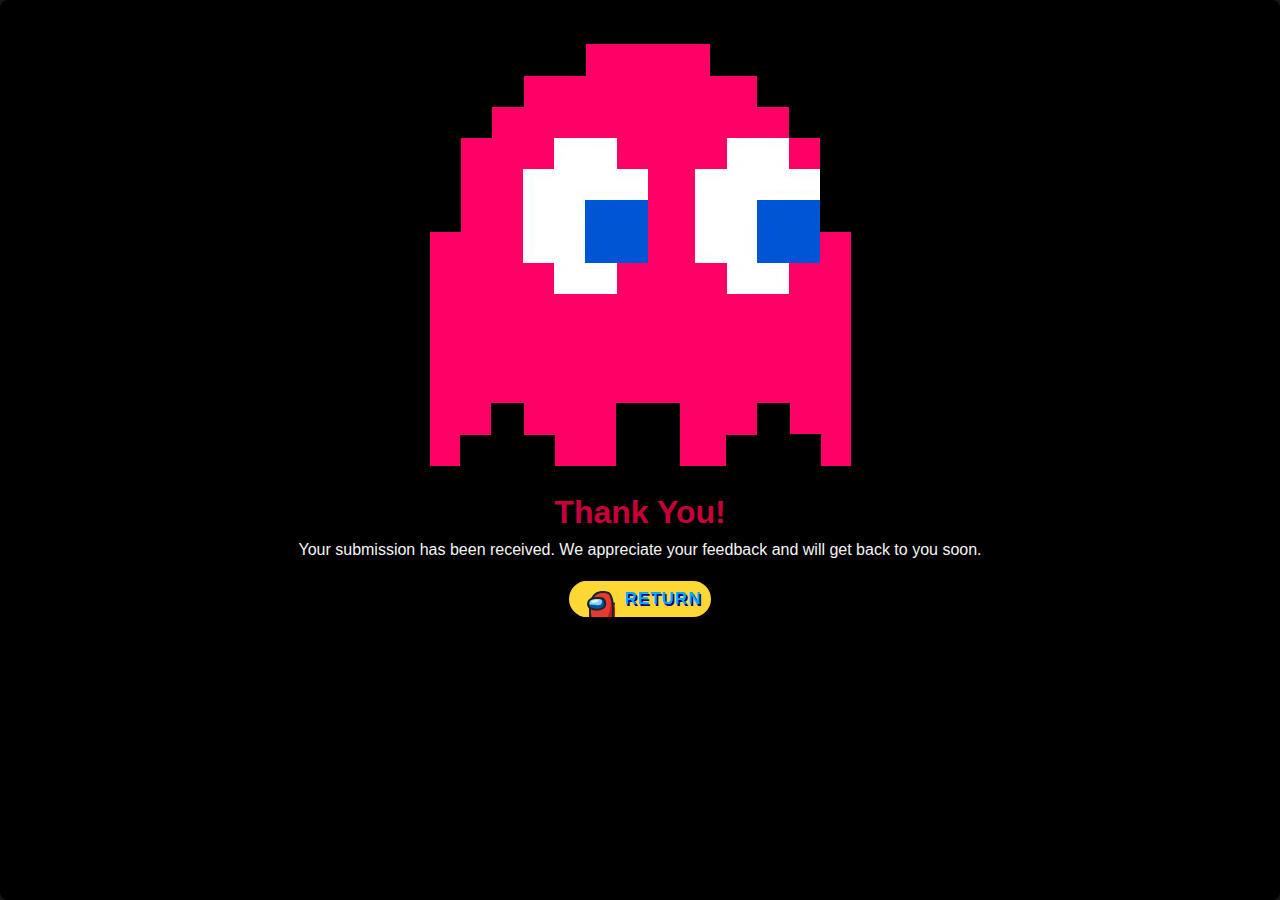
<file: thankyou.html>
<!DOCTYPE html>
<html lang="en">
<head>
    <meta charset="UTF-8">
    <meta name="viewport" content="width=device-width, initial-scale=1.0">
    <title>Document</title>
    <link rel="stylesheet" href="css/index.css">
    <link rel="stylesheet" href="css/Mogus.css">
</head>
<body>
    <div class="thank-you-container" id="Thank">
        <img class="monster" src="Photos/PixelGhost.png">
        <h1>Thank You!</h1>
        <p>Your submission has been received. We appreciate your feedback and will get back to you soon.</p>
        <button onclick="window.location.href='https://anmolmittal.vercel.app'">
            <svg
              xmlns="http://www.w3.org/2000/svg"
              viewBox="0 0 36 36"
              width="36px"
              height="36px"
            >
              <rect width="36" height="36" x="0" y="0" fill="#fdd835"></rect>
              <path
                fill="#e53935"
                d="M38.67,42H11.52C11.27,40.62,11,38.57,11,36c0-5,0-11,0-11s1.44-7.39,3.22-9.59 c1.67-2.06,2.76-3.48,6.78-4.41c3-0.7,7.13-0.23,9,1c2.15,1.42,3.37,6.67,3.81,11.29c1.49-0.3,5.21,0.2,5.5,1.28 C40.89,30.29,39.48,38.31,38.67,42z"
              ></path>
              <path
                fill="#b71c1c"
                d="M39.02,42H11.99c-0.22-2.67-0.48-7.05-0.49-12.72c0.83,4.18,1.63,9.59,6.98,9.79 c3.48,0.12,8.27,0.55,9.83-2.45c1.57-3,3.72-8.95,3.51-15.62c-0.19-5.84-1.75-8.2-2.13-8.7c0.59,0.66,3.74,4.49,4.01,11.7 c0.03,0.83,0.06,1.72,0.08,2.66c4.21-0.15,5.93,1.5,6.07,2.35C40.68,33.85,39.8,38.9,39.02,42z"
              ></path>
              <path
                fill="#212121"
                d="M35,27.17c0,3.67-0.28,11.2-0.42,14.83h-2C32.72,38.42,33,30.83,33,27.17 c0-5.54-1.46-12.65-3.55-14.02c-1.65-1.08-5.49-1.48-8.23-0.85c-3.62,0.83-4.57,1.99-6.14,3.92L15,16.32 c-1.31,1.6-2.59,6.92-3,8.96v10.8c0,2.58,0.28,4.61,0.54,5.92H10.5c-0.25-1.41-0.5-3.42-0.5-5.92l0.02-11.09 c0.15-0.77,1.55-7.63,3.43-9.94l0.08-0.09c1.65-2.03,2.96-3.63,7.25-4.61c3.28-0.76,7.67-0.25,9.77,1.13 C33.79,13.6,35,22.23,35,27.17z"
              ></path>
              <path
                fill="#01579b"
                d="M17.165,17.283c5.217-0.055,9.391,0.283,9,6.011c-0.391,5.728-8.478,5.533-9.391,5.337 c-0.913-0.196-7.826-0.043-7.696-5.337C9.209,18,13.645,17.32,17.165,17.283z"
              ></path>
              <path
                fill="#212121"
                d="M40.739,37.38c-0.28,1.99-0.69,3.53-1.22,4.62h-2.43c0.25-0.19,1.13-1.11,1.67-4.9 c0.57-4-0.23-11.79-0.93-12.78c-0.4-0.4-2.63-0.8-4.37-0.89l0.1-1.99c1.04,0.05,4.53,0.31,5.71,1.49 C40.689,24.36,41.289,33.53,40.739,37.38z"
              ></path>
              <path
                fill="#81d4fa"
                d="M10.154,20.201c0.261,2.059-0.196,3.351,2.543,3.546s8.076,1.022,9.402-0.554 c1.326-1.576,1.75-4.365-0.891-5.267C19.336,17.287,12.959,16.251,10.154,20.201z"
              ></path>
              <path
                fill="#212121"
                d="M17.615,29.677c-0.502,0-0.873-0.03-1.052-0.069c-0.086-0.019-0.236-0.035-0.434-0.06 c-5.344-0.679-8.053-2.784-8.052-6.255c0.001-2.698,1.17-7.238,8.986-7.32l0.181-0.002c3.444-0.038,6.414-0.068,8.272,1.818 c1.173,1.191,1.712,3,1.647,5.53c-0.044,1.688-0.785,3.147-2.144,4.217C22.785,29.296,19.388,29.677,17.615,29.677z M17.086,17.973 c-7.006,0.074-7.008,4.023-7.008,5.321c-0.001,3.109,3.598,3.926,6.305,4.27c0.273,0.035,0.48,0.063,0.601,0.089 c0.563,0.101,4.68,0.035,6.855-1.732c0.865-0.702,1.299-1.57,1.326-2.653c0.051-1.958-0.301-3.291-1.073-4.075 c-1.262-1.281-3.834-1.255-6.825-1.222L17.086,17.973z"
              ></path>
              <path
                fill="#e1f5fe"
                d="M15.078,19.043c1.957-0.326,5.122-0.529,4.435,1.304c-0.489,1.304-7.185,2.185-7.185,0.652 C12.328,19.467,15.078,19.043,15.078,19.043z"
              ></path>
            </svg>
            <span class="now">Home</span>
            <span class="play">Return</span>
          </button>
    </div>
</body>
</html>
</file>
<file: css/index.css>
@import url('https://fonts.googleapis.com/css?family=Raleway:300&display=swap');
@import url('https://fonts.googleapis.com/css?family=Monoton&display=swap');
@import url('https://fonts.googleapis.com/css?family=Poppins:500&display=swap');
*{
    padding: 0%;
    margin: 0%;
    box-sizing: border-box;
}
::-webkit-scrollbar{
    width: 4px;
    color:#c70039;
    transition: all .4s ease;
}
::-webkit-scrollbar-thumb {
    background: #c70039; 
    border-radius: 4px;
    width: 4px;
    transition: all .4s ease;
  }
  ::-webkit-scrollbar-track {
    background: #101010; 
    border-radius: 4px;
    width: 4px;
  }
  input::-webkit-outer-spin-button,
input::-webkit-inner-spin-button {
  -webkit-appearance: none;
  margin: 0;
}

/* Firefox */
input[type=number] {
  -moz-appearance: textfield;
}

  html{
    background: #101010;
    
  }
  #loader{
      display: flex;
      align-items: center;
      justify-content: center;
      flex-direction: column;
      height:100vh;
      position: fixed;
      z-index:100;
      font-family: Arial, Helvetica, sans-serif;
      background-color: #202020;
      color: whitesmoke;
      font-size: 70px;
      width: 100%;
  }
body{
    font-family: Arial, Helvetica, sans-serif, Helvetica, sans-serif;
    user-select: none;
    height: auto;
    overflow-x: hidden;
    width: 100%;
    background: #171717;
}
#header{
    background:#171717;
    height: 100vh;
    width: 100%;;
    overflow: hidden;
    animation: scale 1.5s ease;
    position: relative;
    display: block;
}
#header-background {
    position: absolute;
    top: 0;
    left: 0;
    height: 100%;
    width: 100%;
    background-image: url("../Photos/MainBG.jpg");
    background-size: cover;
    background-position: 52% 50%;
    filter: brightness(50%);
}
#particles{
    position: absolute;
    top: 0;
    left: 0;
    height: 100%;
    width: 100vw;
    background-size: cover;
    background-position: 50% 50%;
    display: block;
}
#navigation-content{
    height: 100vh;
    width: 100%;
    position:fixed;
    z-index: 5;
    background-color:#020202;
    transform: translateY(-200%);
    display: flex;
    flex-direction: column;
    align-items: center;
    justify-content: center;
}
#navigation-bar{
    position: fixed;
    height: 100px;
    width: 100%;
    z-index: 3;
    padding: 10px;
    background:transparent;
    overflow: hidden;
}
.menubar{
    position: absolute;
    right:4%;
    top: 40%;
    cursor: pointer;
    opacity: .8;
    transition: all .4s ease;
}
.menubar span{
    position: relative;
    background-color:transparent;
    height:2px;
    width: 20px;
    display: block;
    margin:6px;
    border-radius: 20px;
}
.menubar .first-span{
    width:35px;
}
.menubar .first-span::before{
    content: "";
    position: absolute;
    height: 100%;
    width: 50%;
    top:0;
    right:0;
    background-color:#c70039;
    transition: all .5s ease;

}
.menubar .second-span{
    width:35px;
}
.menubar .second-span::before{
    content: "";
    position: absolute;
    height: 100%;
    width: 75%;
    top:0;
    right:0;
    background-color:#ffffff;
    transition: all .3s ease;
}
.menubar .third-span{
    width:35px;
}
.menubar .third-span::before{
    content: "";
    position: absolute;
    height: 100%;
    width: 100%;
    top:0;
    right:0;
    background-color:#c70039;
    transition: all .3s ease;
}
.menubar:hover .second-span::before , .menubar:hover .first-span::before {
    width: 100%;
}
.menubar:hover{
    opacity: 1;
}
.close-first , .close-second{
 height: 2px;
 width: 35px;
 background-color: whitesmoke;
 display: block;
 margin: 4px;
 cursor: pointer;
 padding: 1px;
 border-radius: 20px;
}
.close-first {
    transform: rotate(45deg);
    background-color: #c70039;
}
.close-second{
    transform: rotate(-45deg);
    background-color: white;
}
.navigation-close{
    position: absolute;
    top: 6%;
    right:4%;
    padding: 10px;
    cursor: pointer;
    transition: all .3s ease;
    opacity: .8;
}
.navigation-close:hover{
    opacity: 1;
    transform: rotate(90deg);
}
.logo img{
    height: 80px;
    position: absolute;
    top: 3%;
    left: 2.5%;
    opacity: .8;
    z-index: 2;
    cursor: pointer;
    transition: all .4s ease;
}
.logo img:hover{
    opacity: 1;
    transform: scale(1.5);
}
#navigation-bar img{
    height: 80px;
    position: absolute;
    ;
    top: 15%;
    left: 2.5%;
    opacity: .8;
    transition: all .4s ease;
}
#navigation-bar img:hover{
    opacity: 1;
    transform: scale(1.5);
}
.header-image img{
    height: 100vh;
    float: right;
}
.header-image{
    float: right;
    height: auto;
    background-size: cover;
    background-position: center;
    width: 40%;   
    height: 100vh;

}
.header-content{
    height: 100vh;
    width: 100%;
    float: left;
    display: flex;
    position: absolute;
    align-items: center;
    justify-content: center;
    color: whitesmoke;
    font-family: Arial, Helvetica, sans-serif;
    font-weight: 400;
    letter-spacing: 1px;
    flex-direction: column;
    font-size: 50px;
    z-index: 1;
}
.header-content-box{
    z-index: 2;
    text-align: center;
    height: auto;
    width: auto;

}
.header-content .firstline{
    z-index: 2;
    font-weight:700;
    font-family: Arial, Helvetica, sans-serif;
    font-size: 65px;
}
.header-content .secondline{
    z-index: 2;
    font-size: 30px;
    padding-top:20px ;
    font-weight:500;
    color: rgb(255, 255, 255,.8);
}
.slash{
    animation-name: animateslash;
    animation-duration: .8s;
    animation-iteration-count: infinite;
    animation-play-state: running;
}
@keyframes animateslash{
    0%{
        opacity: 1;
        z-index: 2;
    }
    100%{
        opacity: 0;
        z-index: 0;
    }
}
@-webkit-keyframes animateslash{
    0%{
        opacity: 1;
        z-index: 2;
    }
    100%{
        opacity: 0;
        z-index: 0;
    }
}
.social-media-links {
    height: 100vh;
    position: absolute;
    z-index: 2;
    padding: 60px;
    width: 100vw;
    display: flex;
    flex-direction: row;
    align-items: flex-end;
    justify-content: center;
}
.social-media{
    color: white;
    width:  42px;
    opacity: .6;
    margin: 8px;
    transition: all .4s ease;
}
.social-media:hover{
    opacity: 1;
    transform: scale(1.1);
}
.navigation-links{
    display: flex;
    align-items: center;
    justify-content: center;
    flex-direction: column;
    font-family:pArial, Helvetica, sans-serif;
}
.navigation-links a{
    padding:10px;
    text-decoration: none;
    color: white;
    font-size: 30px;
    opacity: .5;
    transition: all .4s ease;
}
.navigation-links a .colorize {
    transition: color 0.3s ease;
}
.navigation-links a:hover .colorize{
    color: #c70039;
}
.navigation-links a:hover{
    opacity: 1;
}
.navigation-links a::before{
    content: "";
    position: absolute;
    top:50%;
    left: 50%;
    display: flex;
    justify-content: center;
    transform: translate(-50%,-50%);
    align-items: center;
    font-size: 5em;
    font-weight: 400;
    font-family: Arial, Helvetica, sans-serif;
    color:rgb(255, 255, 255,.1);
    z-index: 1;
    pointer-events: none;
    opacity: 0;
    letter-spacing: 100px;
    transition: all .4s ease;
}
.navigation-links a:hover::before{
    content: attr(data-text);
    opacity: 1;
    letter-spacing: 10px;
}
.contact{
    display: flex;
    position: absolute;
    width: 10%;
    right: 0;
    top: 0;
    height: 100%;
    align-items: center;
    justify-content: center;
    flex-direction: column;
    z-index: 3;
}
.contact a{
    z-index: 3;
}
.contact img{
    margin:10px;
    height:30px;
    opacity: .6;
    transition: all .4s ease;
}
.contact img:hover{
    opacity: 1;
    transform: scale(1.1);
}
#breaker{
    height: 100vh;
    width: 200%;
    background-color: #c70039;
    opacity: 1;
    animation: breakeranimate 2s linear;
    display: none;
    transition: all .4s ease;
    border-radius: 5px;
    z-index: 10;
    position: fixed;
}
@keyframes breakeranimate{
   0%{ transform : translateX(-100%)}
   50%{ transform : translateX(0%) }
   100%{ transform : translateX(100%) }
}
@-webkit-keyframes breakeranimate{
    0%{ transform : translateX(-100%) }
    50%{ transform : translateX(0%) }
    100%{ transform : translateX(100%) }
}
.color{
    color: #c70039;
    transition: all .4s ease;
}
#about{
    background-color: #101010;
    display: none;
    width: 100%;
    height: auto;
    overflow: hidden;
}
@keyframes scale{
    0%{
        transform: scale(.6);
    }
    100%{
        transform: scale(1);
    }
}
@-webkit-keyframes breakeranimate{
    0%{
        transform: scale(.6);
    }
    100%{
        transform: scale(1);
    }
}
#about-content{
    display: flex;
    flex-direction:column;
    align-items: center;
    color: whitesmoke;
    justify-content: center;
    height: auto;
    width: 100%;
    padding:30px;
}
.about-header{
    height: auto;
    width: 100%;
    text-align: center;
    align-items: center;
    justify-content: center;
    font-size: 45px;
    font-family: Arial, Helvetica, sans-serif;
    color: whitesmoke;
    padding:10px;
    padding-bottom: 30px;
    padding-top: 60px;
    font-weight: 900;
}
.about-first-paragraph{
    color: whitesmoke;
    justify-content: center;
    font-size: 20px;
    font-family: Arial, Helvetica, sans-serif;
    width: 100%;
    padding: 30px;
    font-weight: 400;
}
.about-first-paragraph .color{
    font-size: 40px;
}
.about-first-line{
    font-size: 35px;
    opacity: 1;
    margin-bottom: 10px;
    display: block;
}
.about-second-line{
    opacity: .8;
    font-size: 18px;
    font-weight: 200;
    text-align: justify;
    margin-left: 10%;
    margin-right: 10%;
}
.about-second-line .color{
    opacity: .8;
    font-size: 18px;
    font-weight: 200;
}
.edu .about-second-line .color{
    opacity: .8;
    font-size: 22px;
    font-weight: 200;
}
.about-main{
    display: flex;
    align-items: center;
    justify-content: center;
    width: 100vw;
    height: auto;
    padding-left: 50px;
    padding-right: 50px;
    flex-direction: row;
}
.about-img img{
    width: 100%;
    height:380px;
    padding: 30px;
    border-radius: 40px;
}
.about-img {
    width: 550px;
    height:auto;
    padding: 30px;
    padding-top: 10px;
    border-radius: 40px;
}

#about-content a{
    text-decoration: none;
    font-family: Arial, Helvetica, sans-serif;
    font-weight: 400;
    font-size: 35px;
    color: #c70039;
    transition: all .4s ease;
}
.cv {
    padding-top: 40px;
}
.cv a button{
    background: transparent;
    border:none;
    padding: 25px 35px;
    color: whitesmoke;
    outline: none;
    font-size:30px;
    font-family: Arial, Helvetica, sans-serif;
    border-radius: 4px;
    font-weight: 400;
    cursor: pointer;
    position: relative;
    transition: all .4s ease;

}
.cv a button{
    background: transparent;
    border:none;
    padding: 15px 30px;
    color: whitesmoke;
    background: #c70039;
    outline: none;
    font-size:20px;
    font-family: Arial, Helvetica, sans-serif;
    border-radius: 4px;
    font-weight: 400;
    cursor: pointer;
    position: relative;
    transition: all .4s ease;

}
.cv a button:hover{
    opacity: 1;
    transform: scale(1.05);
}
.cv a button{
    border:none;
    padding: 20px 30px;
    color: whitesmoke;
    outline: none;
    font-size:20px;
    font-family: Arial, Helvetica, sans-serif;
    border-radius: 8px;
    font-weight: 400;
    cursor: pointer;
    position: relative;
    transition: all .4s ease;

}
#services{
    position: relative;
}

.services-heading{
    height: auto;
    width: 100%;
    text-align: center;
    align-items: center;
    justify-content: center;
    font-size: 45px;
    font-family: Arial, Helvetica, sans-serif;
    color: whitesmoke;
    padding:10px;
    padding-bottom: 30px;
    padding-top: 30px;
    font-weight: 900;
}
.about-first-paragraph {
    display: flex;
    align-items: center;
    justify-content: center;
    flex-direction:column ;
}
.colors{
    color: whitesmoke;
}
.services-content{
    height: auto;
    width: 100%;
    overflow: hidden;
    text-align: center;
    padding:2.5%;
}
.service{
    height:380px;
    width:28%;
    margin: 1.5%;
    background-color: #191919;
    ;
    display: inline-block;
    box-shadow:0px 0px 25px rgb(0,0,0,.05);
    position: relative;
    text-align: center;
    z-index: 2;
    border-radius: 10px;
    overflow: hidden;
    animation: opacity 1.4s ease ;
}
.service-img{
    text-align: center;
}

.service-img img{
    display: inline-block;
    z-index: 2;
    position: relative;
    margin: 20px;
    border-radius: 30%;
    padding: 10px;
    border: 0px solid #c70039;
    background: #c70039;
    box-shadow:0px 0px 0px 0px #c70039 ;
    height:100px;
    transition: all .8s ease;
}
.service:hover .service-img img{
    box-shadow:0px 0px 0px 400px #c70039 ;
}
.service-description{
    font-family: Arial, Helvetica, sans-serif;
    color:whitesmoke;
    position: relative;
    display: inline-block;
    z-index:2;
}
.service-description h2{
    padding: 10px;
    margin: 5px;
    font-weight: 200;
    font-size: 25px;
}
.service-description p{
    padding: 10px;
    font-weight: 200;
    font-size: 16px;
    opacity: .8;
}
#skills-section {
    display: flex;
    flex-direction: column;
    align-items: center;
    color: white;
}
#skills-section .description {
    opacity: 0.8;
    list-style-type: disc;
    font-size: 24px;
    width: 800px;
    margin-bottom: 48px;
}
#skills{
    width: 100%;
    height:auto;
}
.skills-header{
    height: auto;
    width: 100%;
    text-align: center;
    align-items: center;
    justify-content: center;
    font-size: 45px;
    font-family: Arial, Helvetica, sans-serif;
    color: whitesmoke;
    padding:10px;
    padding-bottom: 30px;
    padding-top: 30px;
    font-weight: 900;
}
.skills-content{
    height: auto;
    width:100%;
    margin-top: 20px;
    margin-bottom: 80px;
}
.skill-html{
    height: auto;
    width: 45%;
    padding: 0%;
    position: relative;
    font-family: Arial, Helvetica, sans-serif;
    color:whitesmoke;
    display: inline-block;
    padding:1.5%;
}
.skill-text{
    width:80%;
    position: relative;
    height: 50px;
}
.html{
    display: inline-block;
    position: absolute;
    left: 5%;
    top:30%;
}
.html-prog{
   width:100%;
   height:40px;
   border-radius: 10px;
   background: #191919;
   box-shadow:0px 0px 25px rgb(0,0,0,.1);
   position: relative;
   overflow: hidden;
}
.unity-progress{
    position: absolute;
    top:10%;
    left:1%;
    height: 80%;
    display: flex;
    align-items: center;
    justify-content: center;
    transition: all .4s ease;
    width:95%;
    border-radius: 10px;
    background: #c70039;
}
.Csharp-progress{
    position: absolute;
    top:10%;
    left:1%;
    height: 80%;
    display: flex;
    align-items: center;
    font-family: Arial, Helvetica, sans-serif;
    justify-content: center;
    transition: all .4s ease;
    width:90%;
    border-radius: 10px;
    background: #c70039;
}
.adobe-progress{
    position: absolute;
    top:10%;
    left:1%;
    height: 80%;
    display: flex;
    align-items: center;
    justify-content: center;
    transition: all .4s ease;
    width:83%;
    border-radius: 10px;
    background: #c70039;
}
.ue-progress{
    position: absolute;
    top:10%;
    left:1%;
    height: 80%;
    display: flex;
    align-items: center;
    justify-content: center;
    width:85%;
    border-radius: 10px;
    background: #c70039;
    transition: all .4s ease;
}
.C-progress{
    position: absolute;
    top:10%;
    left:1%;
    height: 80%;
    display: flex;
    align-items: center;
    justify-content: center;
    transition: all .4s ease;
    width:94%;
    border-radius: 10px;
    background: #c70039;
}
.seo-progress{
    position: absolute;
    top:10%;
    left:1%;
    height: 80%;
    display: flex;
    align-items: center;
    justify-content: center;
    width:84%;
    border-radius: 10px;
    transition: all .4s ease;
    background: #c70039;
}
.portfolio-header{
    height: auto;
    width: 100%;
    text-align: center;
    align-items: center;
    justify-content: center;
    font-size: 45px;
    font-family: Arial, Helvetica, sans-serif;
    transition: all .4s ease;
    color: whitesmoke;
    padding:10px;
    padding-bottom: 30px;
    padding-top: 60px;
    font-weight: 900;
}

.header-caption{
    opacity:.8;
    display: block;
    font-size: 20px;
    font-family: Arial, Helvetica, sans-serif;
    padding: 8px;
    padding-top: 15px;
    color: whitesmoke;
    font-weight: 400;
}
.portfolio{
    height:auto;
    width: 100%;
    display: flex;
    flex-direction: row;
    align-items: center;
    justify-content: center;
    padding: 1.5%;
    padding-right: 2%;
    padding-top: 50px;
    padding-bottom: 40px;
}
.portfolio-text{
    width: 40%;
    padding-left: 1%;
    margin: 1%;
    margin-left: -40px;
    margin-top: -40px;
    z-index: 3;
    opacity: 1;
    background: #080808;
    padding-top: 10px;
    padding-bottom: 10px;
    border: 1px solid #c70039;
}

.portfolio-text a{
    color: #c70039;
    text-decoration: none;
    transition: all .5s;
    font-weight: 200;
}

.portfolio-text a:hover {
    font-weight: 900;
    text-decoration: underline;
    color: #ff0000;
}

.portfolio-text h2{
    font-size: 35px;
    font-family: Arial, Helvetica, sans-serif;
    font-weight: 200;
    padding: 20px;
    transition: all .4s ease;
}
.portfolio-text p{
    text-align: justify;
    font-size: 16px;
    opacity: .8;
    font-family: Arial, Helvetica, sans-serif;
    font-weight: 200;
    padding: 20px;
}
.portfolio-image video{
    height: 400px;
    width: 100%;
    position: relative;
    border: 1px solid #c70039;
}
.portfolio-image{
    height: 400px;
    width: 40%;
}
.portfolio-image video::before{
    content: "";
    height: 100%;
    width: 100%;
    background: #c70039;
    opacity: .1;
    top: 0;
    left: 0;
    transition: all .4s ease;
    position: absolute;
    z-index: 2;
}
#portfolio-content{
    width: 100%;
    display: flex;
    height: auto;
    flex-direction: column;
    justify-content: center;
    overflow: hidden;
}
#portfolio{
    display: none;
    height: auto;
    overflow-x: hidden;
    background-color: #101010;
    width: 100%;
    color:whitesmoke;
}
.blog-header{
    height: auto;
    width: 100%;
    text-align: center;
    align-items: center;
    justify-content: center;
    font-size: 45px;
    font-family: Arial, Helvetica, sans-serif;
    color: whitesmoke;
    padding:10px;
    padding-bottom: 30px;
    padding-top: 60px;
    font-weight: 900;
}
.cursor{
    height: 50px;
    width: 50px;
    display: block;
    border-radius: 50%;
    border: 1px solid whitesmoke;
    background: transparent;
    pointer-events: none;
    position: fixed;
    top: -25px;
    left: -25px;
    z-index: 10;
    opacity: .6;
    transition:  scale .5s ease;
}
.cursor-small{
    height: 50px;
    width: 50px;
    display: block;
    border-radius: 50%;
    border: 1px solid whitesmoke;
    background: transparent;
    pointer-events: none;
    position: fixed;
    top: -25px;
    left: -25px;
    z-index: 10;
    opacity: .6;
    transition:  scale .4s ease;
}

#blog{
    background: #101010;
    display: none;
    color:whitesmoke;
    width: 100%;
    height: auto;
}
.blog-content{
    display: flex;
    flex-wrap: wrap;
    align-items: center;
    justify-content: center;
}
.blogs{
    height: 420px;
    width: 40%;
    margin: 20px;
    border-radius: 8px;
    position: relative;
    overflow: hidden;
}
.blogs .img{
    height: 80%;
    width: 100%;
    overflow: hidden;
    transition: all .65s ease;
    position: relative;
}
.blog-date{
    position: absolute;
    left: 0;
    bottom: 0;
    background: #c70039;
    color: whitesmoke;
    font-size: 18px;
    text-align: center;
    font-weight: 400;
    font-family: Arial, Helvetica, sans-serif;
    padding: 3px;
    transition: all .4s ease;
    width: 25%;
    height: auto;
}
.blogs .img img{
    height: 100%;
    width: 100%;
    transition: all .65s ease;
}
.blog-text{
  height: 80%;
  width: 100%;
  text-align: center;
  vertical-align: center;
  font-family: Arial, Helvetica, sans-serif;
  color: whitesmoke;
  background-color: #050505;
  transition: all .5s ease;
}
.blog-text h3{
  font-size: 28px;
  font-weight: 500;
  height: 20%;
  padding: 20px;
  letter-spacing: 1px;
}
.blog-text p{
    font-size: 18px;
    opacity: .9;
    font-weight: 400;
    height: 80%;
    padding: 30px;
    letter-spacing: 1px;
  }
.blogs:hover .img{
      transform: translateY(-70%);
  }
.blogs:hover .blog-text{
    transform: translateY(-70%);
}
.blogs a{
    text-decoration: none;
    color: whitesmoke;
}
#contact{
    display: none;
    height: auto;
    text-align: center;
    width: 100%;
    background: #101010;
    position: relative; 
}
.contact-header{
    height: auto;
    width: 100%;
    text-align: center;
    align-items: center;
    justify-content: center;
    font-size: 45px;
    font-family: Arial, Helvetica, sans-serif;
    color: whitesmoke;
    padding:10px;
    padding-bottom: 30px;
    padding-top: 60px;
    font-weight: 900;
}
.contact-header-caption{
    padding: 10px;
    color: whitesmoke;
    opacity: .9;
    font-family:rArial, Helvetica, sans-serif;
    font-size: 18px;
}
.contact-content{
    width: 90%;
    margin: auto;
    height: auto;
    display: flex;
    flex-direction: row;
    align-items: center;
    justify-content: center;
}
.contact-info{
    width: 40%;
    height: 500px;
    background: url(../Photos/game-development-games.jpg);
    background-position: center;
    background-size: cover;
    border-radius: 16px;
    margin-bottom: 50px;
    position: relative;
    overflow: hidden;
}
.contact-info::before{
    content: "";
    width: 100%;
    height: 100%;
    position: absolute;
    top: 0;
    left: 0;
    background: #101010;
    opacity: .8;
    pointer-events: none;
}
.contact-form{
    height: 550px;
    padding-right:40px;
    width: 60%;
    display: flex;
    flex-direction: column;
}
form{
    display: flex;
    flex-direction: column;
    height: auto;
    width:auto;
    align-items: center;
    position: relative;
}
.input-line{
    width: 100%;
    height: auto;
    display: flex;
    flex-direction: row;
    align-items: center;
    justify-content: center;
}
.input-name{
    width: 40%;
    padding:10px 20px;
    margin:14px;
    border-radius: 8px;
    outline: none;
    background: #050505;
    border:none;
    color: whitesmoke;
    font-family: Arial, Helvetica, sans-serif;
    font-size: 18px;
}
.form-header{
    font-size: 24px;
    font-family: Arial, Helvetica, sans-serif;
    font-weight: 400;
    color: whitesmoke;
    padding: 28px;
}
.input-subject{
    width: 84%;
    padding:10px 20px;
    margin:24px;
    border-radius: 8px;
    outline: none;
    background: #050505;
    border:none;
    color: whitesmoke;
    font-family: Arial, Helvetica, sans-serif;
    font-size: 18px;
}
.input-textarea{
    width: 84%;
    padding:10px 20px;
    margin:15px;
    height: 150px;
    border-radius: 8px;
    outline: none;
    background: #050505;
    border:none;
    color: whitesmoke;
    font-family: Arial, Helvetica, sans-serif;
    font-size: 18px;
}
form button{
    padding:8px 24px;
    font-family: Arial, Helvetica, sans-serif;
    font-size:20px;
    color: whitesmoke;
    background:#BB0035;
    opacity: .8;
    margin: 20px;
    cursor: pointer;
    border: none;
    border-radius: 8px;
    transition: all .4s ease;
}
form button:hover{
  opacity: 1;
}
.contact-info-header{
    position: relative;
    z-index: 2;
    font-size: 24px;
    font-family: Arial, Helvetica, sans-serif;
    font-weight: 400;
    color: whitesmoke;
    padding: 30px;
}
.contect-info-content-line{
    height: auto;
    padding: 10px;
    position: relative;
    z-index: 2;
    display: flex;
    flex-direction: row;
    align-items: center;
    text-align: left;
    margin-left: 100px;
}
.contact-info-icon-text{
    color: whitesmoke;
    padding:15px;
    font-family: Arial, Helvetica, sans-serif;
}
.contact-info-icon-text h6{
    font-size: 15px;
    opacity: .8;
}
.contact-info-icon-text p{
    font-size: 14px;
    opacity: .7;
}
.icon{
    height:40px;
    opacity: .8;
}

.footer{
    background: #080808;
    width: 100%;
    padding: 20px;
    color: whitesmoke;
    display: flex;
    flex-direction: row;
    font-family: Arial, Helvetica, sans-serif;
    align-items: center;
    justify-content: center;
}
.footer .footer-text{
    position: relative;
    display: inline;
    font-size: 18px;
    font-weight: 400;
    opacity: 1;
}
.color-changer{
    height: auto;
    width: auto;
    display: flex;
    flex-direction: row;
    position: fixed;
    right:-150px;
    top:40%;
    z-index: 4;
    color:black;
    transition:all .4s ease;
}
.color-changer-active{
    right:0px;
    transition:all .4s ease;
}
.color-panel{
    height: 45px;
    cursor: pointer; 
    width:45px;
    display: flex;
    align-items: center;
    justify-content: center;
    border-bottom-left-radius: 3px;
    border-top-left-radius: 3px;
    background: whitesmoke;
}
.color-panel img{
    height: 40px; 
    width:40px;
    padding:2px;
    animation: rotate 2s linear infinite;
}
.colors ul{
    display: flex;
    flex-wrap: wrap;
    height: auto;
    max-width: 150px;
    text-align: center;
    justify-content: center;
    margin-top: 10px;
}
.colors li{
    height: 30px;
    width: 30px;
    margin: 5px;
    border-radius: 20%;
    position: relative;
    overflow: hidden;
}
.colors li a{
    position: absolute;
    top: 0;
    left: 0;
    height: 100%;
    width: 100%;
}
.color-red{
    background: #c70039;
}
.color-purple{
    background: #481380;
}
.color-green{
    background: #04A777;
}
.color-blue{
    background: #035aa6;
}
.color-malt{
    background: #00909e;
}
.color-orange{
    background: #dd7631;
}
@keyframes rotate{
    0%{
   transform: rotate(0deg);
    }
    100%{
   transform: rotate(360deg);
    }
}
@-webkit-keyframes rotate{
    0%{
        transform: rotate(0deg);
         }
         100%{
        transform: rotate(360deg);
         }
}
.color-selector{
    height:auto;
    width:150px;
    padding: 10px;
    background: whitesmoke;
    font-family: Arial, Helvetica, sans-serif;
    font-size: 16px;
    display: flex;
    color: black;
    flex-direction: column;
    align-items: center;
    justify-content: center;
}
.color-selector li{
  list-style: none;
}

.thank-you-container {
    text-align: center;
    background-color: #000;
    height: 100vh;
    padding: 20px;
    border-radius: 8px;
    box-shadow: 0 0 10px rgba(0, 0, 0, 0.1);
}
.monster{
    margin-top: 20px;
    margin-bottom: 20px;
    width: 50%;
    height: 50%;
    object-fit:scale-down;
    border-radius: 8px;
}
.thank-you-container h1 {
    color: #c70039;
    margin-bottom: 10px;
}

.thank-you-container p {
    color: whitesmoke;
    margin-bottom: 20px;
}

.thank-you-container.button {
    text-decoration: none;
    color: whitesmoke;
    background-color: #c70039;
    padding: 10px 20px;
    border-radius: 5px;
    font-weight: bold;
}
.button {
    display: flex;
    justify-content: center;
    align-items: center;
    border-radius: 7px;
    border: none;
    background: #c70039;
    background: linear-gradient(
      to right,
      #c70039,#ff2020
    );
    color: white;
    font-family: inherit;
    text-align: center;
    font-size: 13px;
    box-shadow: 0px 14px 56px -11px #c70039;
    width: 11em;
    padding: 0.7em;
    transition: all 0.4s;
    cursor: pointer;
  }
  
  .button svg {
    width: 25px;
    height: 25px;
  }
  
  .button svg path {
    fill: white
  }
  .now,.play{
    color: #0af;
  }
  .button span {
    cursor: pointer;
    display: inline-block;
    position: relative;
    transition: 0.4s;
  }
  
  .button span:after {
    content: 'for free';
    position: absolute;
    opacity: 0;
    top: 0;
    right: -20px;
    transition: 0.7s;
  }
  
  .button:hover span {
    padding-right: 3.80em;
  }
  
  .button:hover span:after {
    opacity: 4;
    right: 0;
  }



/*

For devices with smaller width like mobile phone


*/




@media only screen and (max-width: 550px){

    .header-content{
        height: 100vh;
        width: 100%;
        float: left;
        display: flex;
        align-items: center;
        justify-content: center;
        flex-direction: column;
        color: whitesmoke;
        font-family: Arial, Helvetica, sans-serif;
        font-weight: 500;
        letter-spacing: 2px;
        font-size: 40px;
    }
    .contact{
        display: none;
    }
    .header-image{
        float: right;
        height: auto;
        width: 0%;
    }
    .social-media-links{
        width: 100%;
        left: 0;
        bottom: 0;
        position: absolute;
        padding: 10px;
        height: auto;
        display: flex;
        flex-direction: row;
        align-items: center;
        justify-content: center;
    }
    .header-content-box{
        z-index: 2;
        text-align: center;
    }
    #contact{
        display: none;
    }
    #breaker{
        height: 100vh;
        width: 200%;
        background-color: #c70039;
        opacity: 1;
        animation: breakeranimate 2s linear;
        display: none;
        transition: all .4s ease;
        z-index: 10;
        position: fixed;
    }
    @keyframes breakeranimate{
       0%{ transform : translateX(-100%)}
       50%{ transform : translateX(0%) }
       100%{ transform : translateX(100%) }
    }
    @-webkit-keyframes breakeranimate{
        0%{ transform : translateX(-100%) }
        50%{ transform : translateX(0%) }
        100%{ transform : translateX(100%) }
    }
    .header-content-box{
        z-index: 2;
        text-align: center;
        height: auto;
        width: auto;
    
    }
    #about-content{
        display: flex;
        flex-direction:column;
        align-items: center;
        color: whitesmoke;
        justify-content: center;
        height: auto;
        width: 100%;
        padding:30px;
    }
    .about-header{
        color: whitesmoke;

        justify-content: center;
        font-size: 35px;
        font-family: Arial, Helvetica, sans-serif;
        padding:10px;
        font-weight: 900;
    }
    .about-first-paragraph{
        color: whitesmoke;
        justify-content: center;
        font-size: 20px;
        font-family: Arial, Helvetica, sans-serif;
        width: 95%;
        padding: 10px;
        font-weight: 400;
    }
    .about-first-line{
        font-size: 28px;
        opacity: 1;
        margin-bottom: 10px;
        display: block;
    }
    .about-second-line{
        opacity: .8;
        font-size: 15px;
    }
    .about-second-line .color{
        opacity: .8;
        font-size: 15px;
    }
    .about-second-line .color{
        opacity: .8;
        font-size: 18px;
    }
    #skills-section .description {
        opacity: 0.8;
        list-style-type: disc;
        font-size: 24px;
        width: 768px;
        margin-bottom: 48px;
    }
    .about-main{
        display: flex;
        align-items: center;
        justify-content: center;
        width: 100vw;
        height: auto;
        padding-left: 10px;
        padding-right: 10px;
        flex-direction: column-reverse;
    }
    .about-img img{
        width: 280px;
        height:220px;
        padding: 5px;
        border-radius: 10%;
    }
    .about-img {
        width: 100%;
        height:250px;
        text-align: center;
        overflow: hidden;
        border-radius: 10%;
    }
    .service{
        height:320px;
        width:90%;
        margin: 1.5%;
        background-color: #191919;
        display: inline-block;
        box-shadow:0px 0px 25px rgb(0,0,0,.1);
        position: relative;
        text-align: center;
        z-index: 2;
        border-radius: 10px;
        overflow: hidden;
    }
    .service-img img{
        display: inline-block;
        z-index: 2;
        position: relative;
        margin: 20px;
        border-radius: 30%;
        padding: 10px;
        height:80px;
        transition: all .8s ease;
    }
    .skill{
        width:80%;
    }
    .prog{
        height:30px;
    }
    .skills-content{
        height: auto;
        width:100%;
        margin-top: 20px;
        margin-bottom: 15px;
    }
    .portfolio{
        height:auto;
        width: 100%;
        display: flex;
        flex-direction: column;
        align-items: center;
        justify-content: center;
        padding: 1.5%;
        padding-right: 2%;
    padding-top: 50px;
    padding-bottom: 40px;
    }
    .portfolio-text{
        width: 90%;
        padding-left: 0%;
        margin: 0%;
        margin-left: 0px;
        margin-top: 0px;
        z-index: 1;
        background: #070707;
        padding-top: 10px;
        padding-bottom: 10px;
    }
        .portfolio-image{
            position: relative;
        }
            .portfolio-text h2{
                font-size: 22px;
                font-family: Arial, Helvetica, sans-serif;
                font-weight: 200;
                padding: 10px;
            }
            .portfolio-text p{
                font-size: 15px;
                opacity: .8;
                font-family: Arial, Helvetica, sans-serif;
                font-weight: 200;
                padding: 15px;
            }
            .cursor{
                display: none;
            }
            .service:hover .service-img img{
                box-shadow:0px 0px 0px 0px #c70039 ;
            }
            .portfolio-image img{
                height: 300px;
                width: 100%;
            }
            .portfolio-image{
                height: 300px;
                width: 90%;
            }
            .portfolio-image video{
                height: 400px;
                width: 100%;
                position: relative;
                padding-bottom: 100px;
                border: 1px solid #c70039;
            }
            #navigation-bar img{
                height: 80px;
                position: absolute;
                top: 15%;
                left: 2.5%;
                opacity: .8;
                transition: all .4s ease;
                display: none;
            }
            .blogs{
                height: auto;
                width: 90%;
                margin: 10px;
                margin-top: 20px;
                margin-bottom: 20px;
                position: relative;
            }
            .blogs .img{
                height: 80%;
                width: 100%;
                overflow: hidden;
                transition: all .65s ease;
                position: relative;
            }
            .blog-date{
                position: absolute;
                left: 0;
                bottom: 0;
                color: whitesmoke;
                font-size: 18px;
                text-align: center;
                font-weight: 400;
                font-family: Arial, Helvetica, sans-serif;
                padding: 3px;
                width: 35%;
                height: auto;
            }
            .blogs .img img{
                height: 100%;
                width: 100%;
                transition: all .65s ease;
            }
            .blog-text{
              height: auto;
              width: 100%;
              text-align: center;
              vertical-align: center;
              font-family: Arial, Helvetica, sans-serif;
              color: whitesmoke;
              background-color: #000000;
              transition: all .5s ease;
            }
            .blog-text h3{
              font-size: 24px;
              font-weight: 200;
              height: 15%;
              padding: 10px;
              letter-spacing: 1px;
            }
            .blog-text p{
                font-size: 15px;
                opacity: .9;
                font-weight: 200;
                height: 85%;
                padding: 20px;
                letter-spacing: 1px;
              }
            .blogs:hover .img{
                  transform: translateY(0%);
              }
            .blogs:hover .blog-text{
                transform: translateY(0%);
            }
            .contact-content{
                width: 90%;
                margin: auto;
                height: auto;
                display: flex;
                flex-direction: column;
                align-items: center;
                justify-content: center;
            }
            .contact-info{
                width: 90%;
                height: 500px;
                background-position: center;
                background-size: cover;
                border-radius: 16px;
                margin-bottom: 25px;
                position: relative;
                overflow: hidden;
            }
            .contact-info::before{
                content: "";
                width: 100%;
                height: 100%;
                position: absolute;
                top: 0;
                left: 0;
                background: #101010;
                opacity: .7;
                pointer-events: none;
            }
            .contact-form{
                height: auto;
                width: 90%;
                display: flex;
                padding-bottom: 40px;
                padding-right:0px;
                flex-direction: column;
            }
            form{
                display: flex;
                flex-direction: column;
                height: auto;
                width:auto;
                align-items: center;
                position: relative;
            }
            .input-line{
                width: 100%;
                height: auto;
                display: flex;
                flex-direction: column;
                align-items: center;
                justify-content: center;
            }
            .input-name{
                width: 90%;
                padding:10px 20px;
                margin:14px;
                border-radius: 8px;
                outline: none;
                background: #050505;
                border:none;
                color: whitesmoke;
                font-family: Arial, Helvetica, sans-serif;
                font-size: 16px;
            }
            .form-header{
                font-size: 22px;
                font-family: Arial, Helvetica, sans-serif;
                font-weight: 400;
                color: whitesmoke;
                padding: 20px;
                padding-top: 0px;
            }
            .input-subject{
                width: 90%;
                padding:10px 20px;
                margin:24px;
                border-radius: 8px;
                outline: none;
                background: #050505;
                border:none;
                color: whitesmoke;
                font-family: Arial, Helvetica, sans-serif;
                font-size: 16px;
            }
            .input-textarea{
                width: 90%;
                padding:10px 20px;
                margin:15px;
                height: 140px;
                border-radius: 8px;
                outline: none;
                background: #050505;
                border:none;
                color: whitesmoke;
                font-family: Arial, Helvetica, sans-serif;
                font-size: 16px;
            }
            form button{
                padding:8px 24px;
                font-family: Arial, Helvetica, sans-serif;
                font-size:20px;
                color: whitesmoke;
                opacity: .8;
                margin: 20px;
                cursor: pointer;
                border: none;
                border-radius: 8px;
                transition: all .4s ease;
            }
            form button:hover{
              opacity: 1;
            }
            .contact-info-header{
                position: relative;
                z-index: 2;
                font-size: 24px;
                font-family: Arial, Helvetica, sans-serif;
                font-weight: 400;
                color: whitesmoke;
                padding: 20px;
            }
            .contect-info-content-line{
                height: auto;
                padding: 10px;
                position: relative;
                z-index: 2;
                display: flex;
                flex-direction: row;
                align-items: center;
                text-align: left;
                margin-left: 5%;
            }
            .contact-info-icon-text{
                color: whitesmoke;
                padding:15px;
                font-family: Arial, Helvetica, sans-serif;
            }
            .contact-info-icon-text h6{
                font-size: 15px;
                opacity: .8;
            }
            .contact-info-icon-text p{
                font-size: 14px;
                opacity: .7;
            }
            .hire-me-section{
                display: none;
            }
           
}
       
/*

for tabs and large phones

*/



@media all and (max-width: 1025px) and (min-width: 551px){
    .header-content{
        height: 100vh;
        width: 100%;
        float: left;
        display: flex;
        align-items: center;
        justify-content: center;
        flex-direction: column;
        color: whitesmoke;
        font-family: Arial, Helvetica, sans-serif;
        font-weight: 500;
        letter-spacing: 2px;
        font-size: 40px;
    }
    .header-image{
        float: right;
        height: auto;
        width: 0%;   
    }
    .social-media-links{
        width: 100%;
        left: 0;
        bottom: 0;
        position: absolute;
        padding: 10px;
        height: auto;
        display: flex;
        flex-direction: row;
        align-items: center;
        justify-content: center;
    }
    .header-content-box{
        z-index: 2;
        text-align: center;
    }
    .contact{
        display: none;
    }
    #breaker{
        height: 100vh;
        width: 200%;
        background-color: #c70039;
        opacity: 1;
        animation: breakeranimate 2s linear;
        display: none;
        transition: all .4s ease;
        z-index: 10;
        position: fixed;
    }
    @keyframes breakeranimate{
       0%{ transform : translateX(-100%)}
       50%{ transform : translateX(0%) }
       100%{ transform : translateX(100%) }
    }
    @-webkit-keyframes breakeranimate{
        0%{ transform : translateX(-100%) }
        50%{ transform : translateX(0%) }
        100%{ transform : translateX(100%) }
    }
    .header-content-box{
        z-index: 2;
        text-align: center;
        height: auto;
        width: auto;
    
    }
    #about-content{
        display: flex;
        flex-direction:column;
        align-items: center;
        color: whitesmoke;
        justify-content: center;
        height: auto;
        width: 100%;
        padding:10px;
    }
    .about-header{
        color: whitesmoke;
        justify-content: center;
        font-size: 45px;
        font-family: Arial, Helvetica, sans-serif;
        padding:15px;
        font-weight: 900;
    }
    .about-first-paragraph{
        color: whitesmoke;
        justify-content: center;
        font-size: 40px;
        font-family: Arial, Helvetica, sans-serif;
        width: 95%;
        padding: 25px;
        font-weight: 400;
    }
    .about-first-line{
        font-size: 32px;
        opacity: 1;
        margin-bottom: 10px;
        display: block;
    }
    .about-second-line{
        opacity: .8;
        font-size: 15px;
    }
    .about-second-line .color{
        opacity: .8;
        font-size: 15px;
    }
    .about-second-line .color{
        font-size: 18px;
        font-weight: 200;
    }
    .about-main{
        display: flex;
        align-items: center;
        justify-content: center;
        width: 100vw;
        height: auto;
        padding-left: 10px;
        padding-right: 10px;
        flex-direction: column-reverse;
    }
    .about-img img{
        width: 100%;
        height:380px;
        padding: 30px;
        border-radius: 40px;
    }
    .about-img {
        width: 550px;
        height:auto;
        padding: 30px;
        padding-top: 10px;
        border-radius: 40px;
    }
    
    .service{
        height:auto;
        width:45%;
        margin: 2%;
        background-color: #191919;
        display: inline-block;
        box-shadow:0px 0px 25px rgb(0,0,0,.1);
        position: relative;
        text-align: center;
        z-index: 2;
        border-radius: 10px;
        padding: 10px;
        overflow: hidden;
    }
    .service-description h2{
        padding: 10px;
        margin: 5px;
        font-weight: 200;
        font-size: 22px;
    }
    .service-description p{
        padding: 10px;
        font-weight: 200;
        font-size: 15px;
        opacity: .8;
    }
    .skill{
        width:40%;
    }
    .prog{
        height:35px;
    }
    .skills-content{
        height: auto;
        width:100%;
        margin-top: 20px;
        margin-bottom: 15px;
    }
    .portfolio{
        height:auto;
        width: 100%;
        display: flex;
        flex-direction: column;
        align-items: center;
        justify-content: center;
        padding: 1.5%;
        padding-right: 2%;
    padding-top: 50px;
    padding-bottom: 40px;
    }
    .portfolio-text{
        width: 70%;
        padding-left: 0%;
        margin: 0%;
        margin-left: 0px;
        margin-top: 0px;
        z-index: 1;
        background: #080808;
        padding-top: 15px;
        padding-bottom: 15px;
    }
        .portfolio-image{
            position: relative;
        }
            .portfolio-text h2{
                font-size: 35px;
                font-family: Arial, Helvetica, sans-serif;
                font-weight: 200;
                padding: 15px;
            }
            .portfolio-text p{
                font-size: 20px;
                opacity: .8;
                font-family: Arial, Helvetica, sans-serif;
                font-weight: 200;
                padding: 15px;
            }
            .cursor{
                display: none;
            }
            .service:hover .service-img img{
                box-shadow:0px 0px 0px 0px #c70039 ;
            }
            .portfolio-image img{
                height: 380px;
                width: 100%;
                position: relative;
            }
            .portfolio-image{
                height: 380px;
                width: 70%;
            }
            #navigation-bar img{
                height: 80px;
                position: absolute;
                top: 15%;
                left: 2.5%;
                opacity: .8;
                transition: all .4s ease;
            }
            .blogs{
                height: auto;
                width: 75%;
                margin: 10px;
                margin-top: 20px;
                margin-bottom: 20px;
                position: relative;
            }
            .blogs .img{
                height: 60%;
                width: 100%;
                overflow: hidden;
                transition: all .65s ease;
                position: relative;
            }
            .blog-date{
                position: absolute;
                left: 0;
                bottom: 0;
                color: whitesmoke;
                font-size: 18px;
                text-align: center;
                font-weight: 400;
                font-family: Arial, Helvetica, sans-serif;
                padding: 3px;
                width: 35%;
                height: auto;
            }
            .blogs .img img{
                height: 100%;
                width: 100%;
                transition: all .65s ease;
            }
            .blog-text{
              height: auto;
              width: 100%;
              text-align: center;
              vertical-align: center;
              font-family: Arial, Helvetica, sans-serif;
              color: whitesmoke;
              background-color: #050505;
              padding: 10px;
              transition: all .5s ease;
            }
            .blog-text h3{
              font-size: 28px;
              font-weight: 200;
              height: 15%;
              padding: 10px;
              letter-spacing: 1px;
            }
            .blog-text p{
                font-size: 17px;
                opacity: .9;
                font-weight: 200;
                height: 85%;
                padding: 20px;
                letter-spacing: 1px;
              }
            .blogs:hover .img{
                  transform: translateY(0%);
              }
            .blogs:hover .blog-text{
                transform: translateY(0%);
            }
            .contact-content{
                width: 90%;
                margin: auto;
                height: auto;
                display: flex;
                flex-direction: column;
                align-items: center;
                justify-content: center;
            }
            .contact-info{
                width: 70%;
                height: 500px;
                background-position: center;
                background-size: cover;
                border-radius: 16px;
                margin-bottom: 50px;
                position: relative;
                overflow: hidden;
            }
            .contact-info::before{
                content: "";
                width: 100%;
                height: 100%;
                position: absolute;
                top: 0;
                left: 0;
                background: #101010;
                opacity: .7;
                pointer-events: none;
            }
            .contact-form{
                height: auto;
                width: 90%;
                display: flex;
                padding-bottom: 40px;
                padding-right:0px;
                flex-direction: column;
            }
            form{
                display: flex;
                flex-direction: column;
                height: auto;
                width:auto;
                align-items: center;
                position: relative;
            }
            .input-line{
                width: 100%;
                height: auto;
                display: flex;
                flex-direction: column;
                align-items: center;
                justify-content: center;
            }
            .input-name{
                width: 80%;
                padding:10px 20px;
                margin:14px;
                border-radius: 8px;
                outline: none;
                background: #050505;
                border:none;
                color: whitesmoke;
                font-family: Arial, Helvetica, sans-serif;
                font-size: 16px;
            }
            .form-header{
                font-size: 22px;
                font-family: Arial, Helvetica, sans-serif;
                font-weight: 400;
                color: whitesmoke;
                padding: 20px;
                padding-top: 0px;
            }
            .input-subject{
                width: 80%;
                padding:10px 20px;
                margin:24px;
                border-radius: 8px;
                outline: none;
                background: #050505;
                border:none;
                color: whitesmoke;
                font-family: Arial, Helvetica, sans-serif;
                font-size: 16px;
            }
            .input-textarea{
                width: 80%;
                padding:10px 20px;
                margin:15px;
                height: 140px;
                border-radius: 8px;
                outline: none;
                background: #050505;
                border:none;
                color: whitesmoke;
                font-family: Arial, Helvetica, sans-serif;
                font-size: 16px;
            }
            form button{
                padding:8px 24px;
                font-family: Arial, Helvetica, sans-serif;
                font-size:20px;
                color: whitesmoke;
                opacity: .8;
                margin: 20px;
                cursor: pointer;
                border: none;
                border-radius: 8px;
                transition: all .4s ease;
            }
            form button:hover{
              opacity: 1;
            }
            .contact-info-header{
                position: relative;
                z-index: 2;
                font-size: 24px;
                font-family: Arial, Helvetica, sans-serif;
                font-weight: 400;
                color: whitesmoke;
                padding: 20px;
            }
            .contect-info-content-line{
                height: auto;
                padding: 10px;
                position: relative;
                z-index: 2;
                display: flex;
                flex-direction: row;
                align-items: center;
                text-align: left;
                margin-left: 30%;
            }
            .hire-me-section{
                display: none;
            }
            
            
}
@media all and (max-width: 9000px) and (min-width: 1441px){

    .portfolio-image img{
        height: 500px;
        width: 100%;
        position: relative;
    }
    .portfolio-image{
        height: 500px;
        width: 40%;
    }
    .about-img img{
        width: 100%;
        height:450px;
        padding: 30px;
        border-radius: 40px;
        animation: opacity 1.4s ease ;
    }
    .about-img {
        width: 40%;
        height:450px;
        padding: 30px;
        border-radius: 40px;
    }
    .about-first-line{
        font-size: 45px;
        opacity: 1;
        margin-bottom: 10px;
        display: block;
    }
     .about-first-line .color{
         font-size: 46px;
     }
     .about-second-line{
         opacity: .8;
         font-size: 28px;
         font-weight: 200;
     }
     .about-second-line .color{
         opacity: .8;
         font-size: 28px;
         font-weight: 200;
     }
     .about-second-line .color{
         opacity: .8;
         font-size: 32px;
         font-weight: 200;
     }
    #skills-section .description {
        opacity: 0.8;
        list-style-type: disc;
        font-size: 28px;
        width: 1200px;
        margin-bottom: 48px;
    }
    .service{
        height:400px;
        width:28%;
        margin: 1.5%;
        padding: 10px;
        background-color: #191919;
        display: inline-block;
        box-shadow:0px 0px 25px rgb(0,0,0,.05);
        position: relative;
        text-align: center;
        z-index: 2;
        border-radius: 10px;
        overflow: hidden;
        animation: opacity 1.4s ease ;
    }
    .service-img{
        text-align: center;
    }
    
    .service-img img{
        display: inline-block;
        z-index: 2;
        position: relative;
        margin: 20px;
        border-radius: 30%;
        padding: 10px;
        height:120px;
        transition: all .8s ease;
    }
    .service-description h2{
        padding: 10px;
        margin: 5px;
        font-weight: 200;
        font-size: 32px;
    }
    .service-description p{
        padding: 10px;
        font-weight: 200;
        font-size: 18px;
        opacity: .8;
    }
    .blogs{
        height: 420px;
        width: 30%;
        margin: auto;
        margin-top: 50px;
        margin-bottom: 50px;
        position: relative;
        overflow: hidden;
    }
    .blogs .img{
        height: 80%;
        width: 100%;
        overflow: hidden;
        transition: all .65s ease;
        position: relative;
    }
    .blog-date{
        position: absolute;
        left: 0;
        bottom: 0;
        color: whitesmoke;
        font-size: 18px;
        text-align: center;
        font-weight: 400;
        font-family: Arial, Helvetica, sans-serif;
        padding: 3px;
        width: 25%;
        height: auto;
    }
    .blogs .img img{
        height: 100%;
        width: 100%;
        transition: all .65s ease;
    }
    .blog-text{
      height: 80%;
      width: 100%;
      text-align: center;
      vertical-align: center;
      font-family: Arial, Helvetica, sans-serif;
      color: whitesmoke;
      background-color: #050505;
      transition: all .5s ease;
    }
    .blog-text h3{
      font-size: 28px;
      font-weight: 500;
      height: 20%;
      padding: 20px;
      letter-spacing: 1px;
    }
    .blog-text p{
        font-size: 18px;
        opacity: .9;
        font-weight: 400;
        height: 80%;
        padding: 30px;
        letter-spacing: 1px;
      }
    .blogs:hover .img{
          transform: translateY(-70%);
      }
    .blogs:hover .blog-text{
        transform: translateY(-70%);
    }
    .contact-header{
        height: auto;
        width: 100%;
        text-align: center;
        align-items: center;
        justify-content: center;
        font-size: 45px;
        font-family: Arial, Helvetica, sans-serif;
        color: whitesmoke;
        padding:10px;
        padding-bottom: 30px;
        padding-top: 60px;
        font-weight: 900;
    }
    .contact-header-caption{
        padding: 10px;
        color: whitesmoke;
        opacity: .9;
        font-family:rArial, Helvetica, sans-serif;
        font-size: 18px;
    }
    .contact-content{
        width: 90%;
        margin: auto;
        height: auto;
        display: flex;
        flex-direction: row;
        align-items: center;
        justify-content: center;
    }
    .contact-info{
        width: 40%;
        height: 600px;
        background-position: center;
        background-size: cover;
        border-radius: 16px;
        margin-bottom: 50px;
        position: relative;
        overflow: hidden;
    }
    .contact-info::before{
        content: "";
        width: 100%;
        height: 100%;
        position: absolute;
        top: 0;
        left: 0;
        background: #101010;
        opacity: .7;
        pointer-events: none;
    }
    .contact-form{
        height: 600px;
        width: 60%;
        display: flex;
        flex-direction: column;
    }
    form{
        display: flex;
        flex-direction: column;
        height: auto;
        width:auto;
        align-items: center;
        position: relative;
    }
    .input-line{
        width: 100%;
        height: auto;
        display: flex;
        flex-direction: column;
        align-items: center;
        justify-content: center;
    }
    .input-name{
        width: 60%;
        padding:10px 20px;
        margin:14px;
        border-radius: 8px;
        outline: none;
        background: #050505;
        border:none;
        color: whitesmoke;
        font-family: Arial, Helvetica, sans-serif;
        font-size: 18px;
    }
    .form-header{
        font-size: 24px;
        font-family: Arial, Helvetica, sans-serif;
        font-weight: 400;
        color: whitesmoke;
        padding: 20px;
        padding-top: 0px;
    }
    .input-subject{
        width: 60%;
        padding:10px 20px;
        margin:24px;
        border-radius: 8px;
        outline: none;
        background: #050505;
        border:none;
        color: whitesmoke;
        font-family: Arial, Helvetica, sans-serif;
        font-size: 18px;
    }
    .input-textarea{
        width: 60%;
        padding:10px 20px;
        margin:15px;
        height: 150px;
        border-radius: 8px;
        outline: none;
        background: #050505;
        border:none;
        color: whitesmoke;
        font-family: Arial, Helvetica, sans-serif;
        font-size: 18px;
    }
    form button{
        padding:8px 24px;
        font-family: Arial, Helvetica, sans-serif;
        font-size:20px;
        color: whitesmoke;
        opacity: .8;
        margin: 20px;
        cursor: pointer;
        border: none;
        border-radius: 8px;
        transition: all .4s ease;
    }
}
</file>
<file: css/Mogus.css>
button {
    display: flex;
    align-items: center;
    justify-content: center;
    gap: 10px;
    padding: 0 10px;
    color: white;
    margin: auto;
    text-shadow: 1.5px 1.5px rgb(0,0,158);
    text-transform: uppercase;
    cursor: pointer;
    border: solid 2px black;
    letter-spacing: 1px;
    font-weight: 600;
    font-size: 17px;
    background-color: hsl(49deg 98% 60%);
    border-radius: 50px;
    position: relative;
    overflow: hidden;
    transition: all 0.5s ease;
  }
  
  button:active {
    transform: scale(0.9);
    transition: all 100ms ease;
  }
  
  button svg {
    transition: all 0.5s ease;
    z-index: 2;
  }
  
  .play {
    transition: all 0.5s ease;
    transition-delay: 300ms;
  }
  
  button:hover svg {
    transform: scale(3) translate(50%);
  }
  
  .now {
    position: absolute;
    left: 0;
    transform: translateX(-100%);
    transition: all 0.5s ease;
    z-index: 2;
  }
  
  button:hover .now {
    transform: translateX(10px);
    transition-delay: 300ms;
  }
  
  button:hover .play {
    transform: translateX(200%);
    transition-delay: 300ms;
  }
</file>
